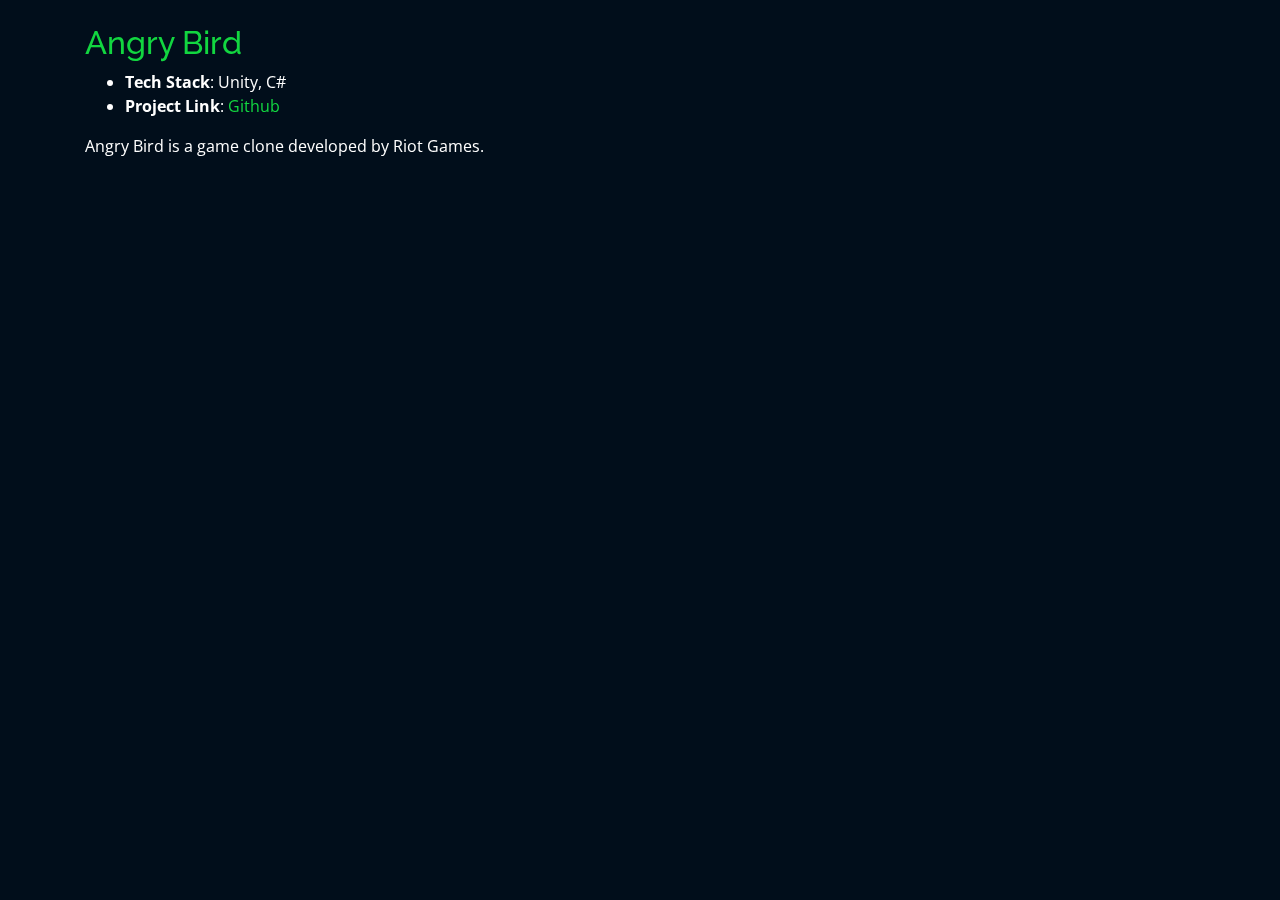
<file: projects/angrybird.html>
<html lang="en">
  <head>
    <meta charset="utf-8" />
    <meta content="width=device-width, initial-scale=1.0" name="viewport" />

    <title>Drag Me Down</title>
    <meta content="" name="descriptison" />
    <meta content="" name="keywords" />

    <!-- Google Fonts -->
    <link
      href="https://fonts.googleapis.com/css?family=Open+Sans:300,300i,400,400i,600,600i,700,700i|Raleway:300,300i,400,400i,500,500i,600,600i,700,700i|Poppins:300,300i,400,400i,500,500i,600,600i,700,700i"
      rel="stylesheet"
    />

    <!-- Vendor CSS Files -->
    <link
      href="../assets/vendor/bootstrap/css/bootstrap.min.css"
      rel="stylesheet"
    />
    <link href="../assets/vendor/icofont/icofont.min.css" rel="stylesheet" />
    <link href="../assets/vendor/remixicon/remixicon.css" rel="stylesheet" />
    <link
      href="../assets/vendor/owl.carousel/assets/owl.carousel.min.css"
      rel="stylesheet"
    />
    <link
      href="../assets/vendor/boxicons/css/boxicons.min.css"
      rel="stylesheet"
    />
    <link href="../assets/vendor/venobox/venobox.css" rel="stylesheet" />

    <!-- Template Main CSS File -->
    <link href="../assets/css/style.css" rel="stylesheet" />

    <!-- =======================================================
    * Template Name: Personal - v2.2.0
    * Template URL: https://bootstrapmade.com/personal-free-resume-bootstrap-template/
    * Author: BootstrapMade.com
    * License: https://bootstrapmade.com/license/
    ======================================================== -->
  </head>

  <body data-gr-c-s-loaded="true">
    <!-- ======= Portfolio Details ======= -->
    <main id="main">
      <div id="portfolio-details" class="portfolio-details">
        <div class="container">
          <div class="row">
            <div class="col-lg-12 portfolio-info">
              <br />
              <h2 style="color: #12d640">Angry Bird</h2>
              <ul>
                <li><strong>Tech Stack</strong>: Unity, C#</li>
                <li>
                  <strong>Project Link</strong>:
                  <a
                    href="https://github.com/NShreedesh/Angry-Bird"
                    target="_blank"
                    >Github</a
                  >
                </li>
              </ul>

              <p>Angry Bird is a game clone developed by Riot Games.</p>
            </div>
          </div>
        </div>
      </div>
      <!-- End Portfolio Details -->
    </main>
    <!-- End #main -->
  </body>
</html>
</file>
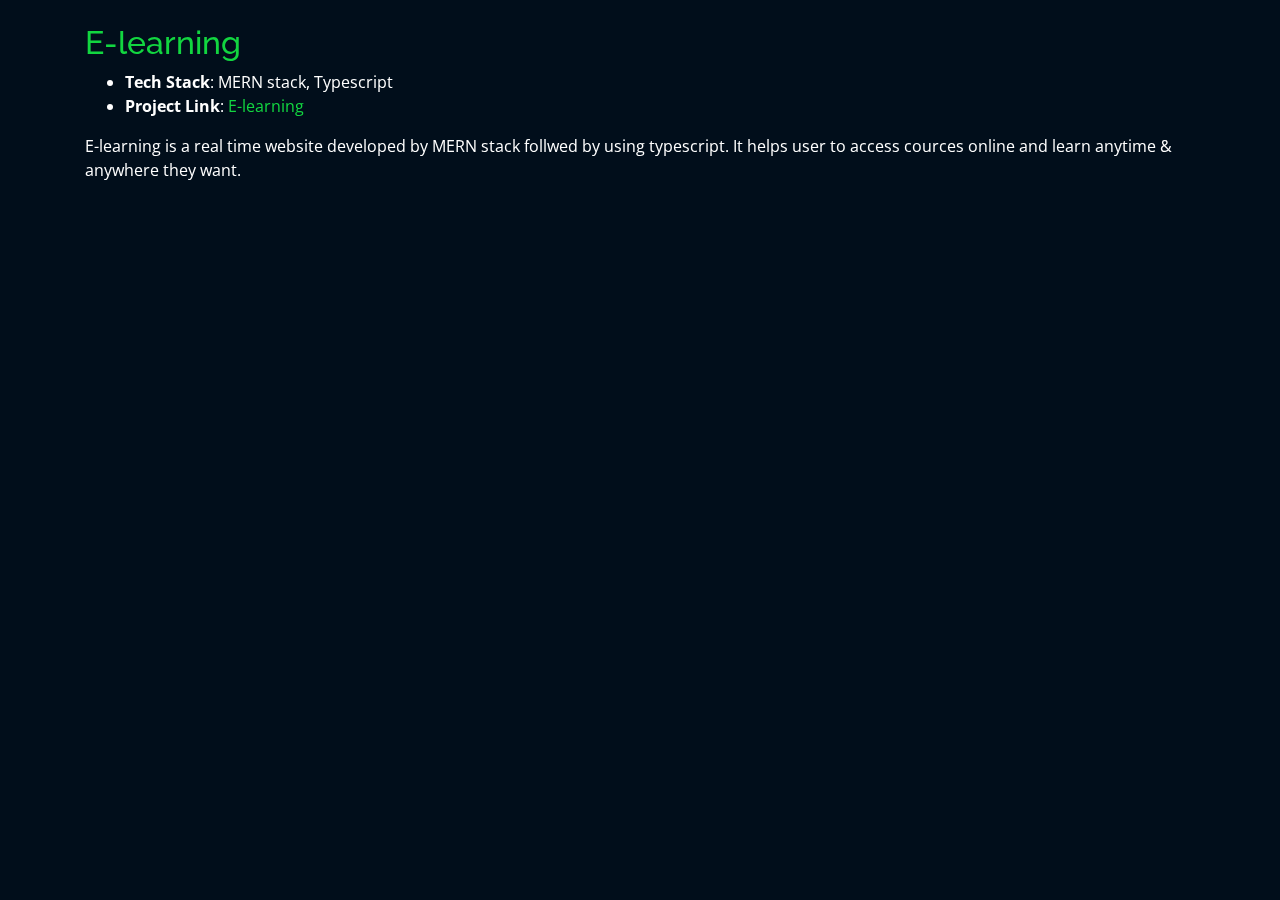
<file: projects/e-learning.html>
<html lang="en">
	<head>
		<meta charset="utf-8" />
		<meta content="width=device-width, initial-scale=1.0" name="viewport" />

		<title>E-Learning</title>
		<meta content="" name="descriptison" />
		<meta content="" name="keywords" />

		<!-- Google Fonts -->
		<link
			href="https://fonts.googleapis.com/css?family=Open+Sans:300,300i,400,400i,600,600i,700,700i|Raleway:300,300i,400,400i,500,500i,600,600i,700,700i|Poppins:300,300i,400,400i,500,500i,600,600i,700,700i"
			rel="stylesheet"
		/>

		<!-- Vendor CSS Files -->
		<link
			href="../assets/vendor/bootstrap/css/bootstrap.min.css"
			rel="stylesheet"
		/>
		<link href="../assets/vendor/icofont/icofont.min.css" rel="stylesheet" />
		<link href="../assets/vendor/remixicon/remixicon.css" rel="stylesheet" />
		<link
			href="../assets/vendor/owl.carousel/assets/owl.carousel.min.css"
			rel="stylesheet"
		/>
		<link
			href="../assets/vendor/boxicons/css/boxicons.min.css"
			rel="stylesheet"
		/>
		<link href="../assets/vendor/venobox/venobox.css" rel="stylesheet" />

		<!-- Template Main CSS File -->
		<link href="../assets/css/style.css" rel="stylesheet" />

		<!-- =======================================================
    * Template Name: Personal - v2.2.0
    * Template URL: https://bootstrapmade.com/personal-free-resume-bootstrap-template/
    * Author: BootstrapMade.com
    * License: https://bootstrapmade.com/license/
    ======================================================== -->
	</head>

	<body data-gr-c-s-loaded="true">
		<!-- ======= Portfolio Details ======= -->
		<main id="main">
			<div id="portfolio-details" class="portfolio-details">
				<div class="container">
					<div class="row">
						<div class="col-lg-12 portfolio-info">
							<br />
							<h2 style="color: #12d640">E-learning</h2>
							<ul>
								<li><strong>Tech Stack</strong>: MERN stack, Typescript</li>
								<li>
									<strong>Project Link</strong>:
									<a
										href="https://nischal-ad.github.io/e-learning/"
										target="_blank"
										>E-learning</a
									>
								</li>
							</ul>

							<p>
								E-learning is a real time website developed by MERN stack
								follwed by using typescript. It helps user to access cources
								online and learn anytime & anywhere they want.
							</p>
						</div>
					</div>
				</div>
			</div>
			<!-- End Portfolio Details -->
		</main>
		<!-- End #main -->
	</body>
</html>
</file>
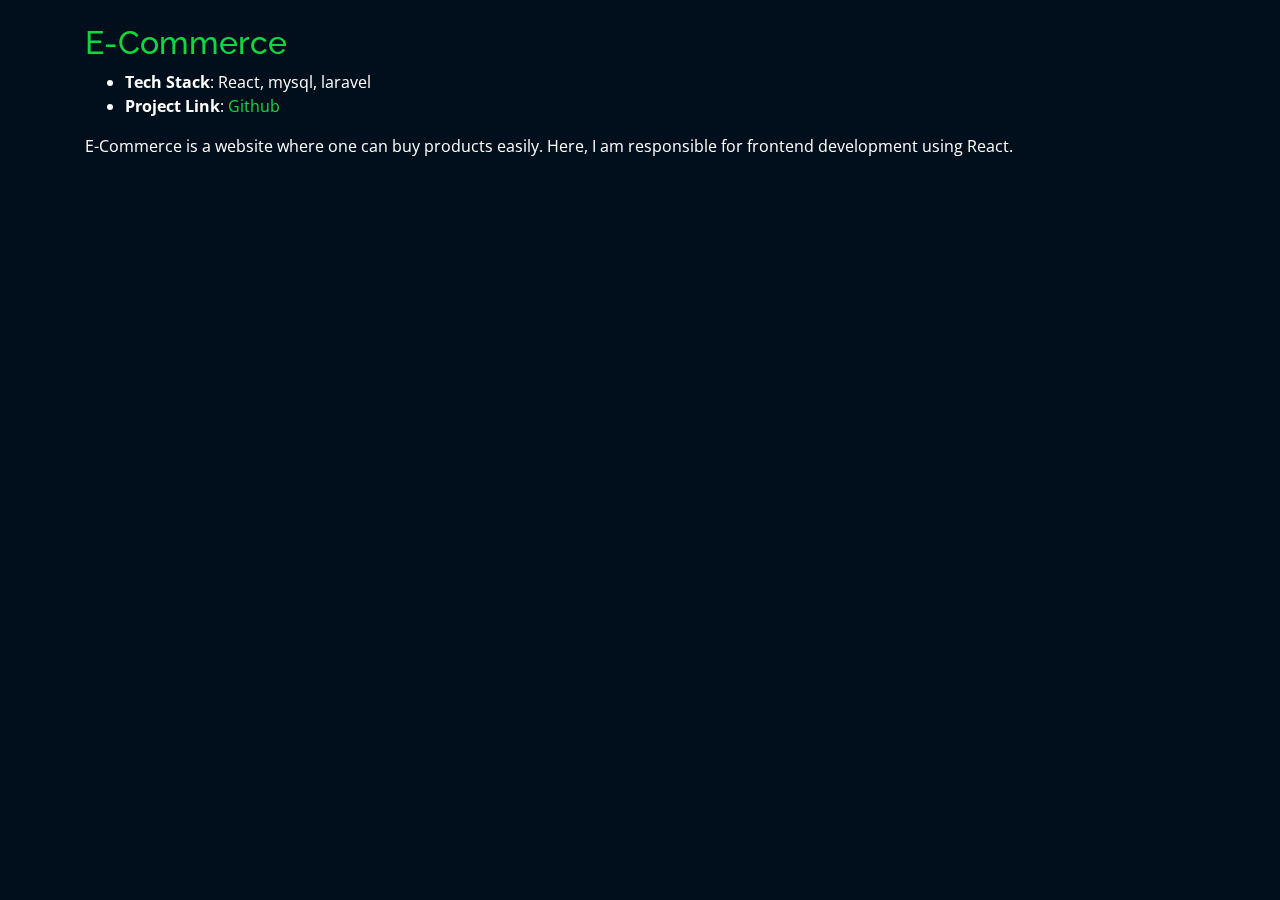
<file: projects/ecommerce.html>
<html lang="en">
	<head>
		<meta charset="utf-8" />
		<meta content="width=device-width, initial-scale=1.0" name="viewport" />

		<title>E-Commerce</title>
		<meta content="" name="descriptison" />
		<meta content="" name="keywords" />

		<!-- Google Fonts -->
		<link
			href="https://fonts.googleapis.com/css?family=Open+Sans:300,300i,400,400i,600,600i,700,700i|Raleway:300,300i,400,400i,500,500i,600,600i,700,700i|Poppins:300,300i,400,400i,500,500i,600,600i,700,700i"
			rel="stylesheet"
		/>

		<!-- Vendor CSS Files -->
		<link
			href="../assets/vendor/bootstrap/css/bootstrap.min.css"
			rel="stylesheet"
		/>
		<link href="../assets/vendor/icofont/icofont.min.css" rel="stylesheet" />
		<link href="../assets/vendor/remixicon/remixicon.css" rel="stylesheet" />
		<link
			href="../assets/vendor/owl.carousel/assets/owl.carousel.min.css"
			rel="stylesheet"
		/>
		<link
			href="../assets/vendor/boxicons/css/boxicons.min.css"
			rel="stylesheet"
		/>
		<link href="../assets/vendor/venobox/venobox.css" rel="stylesheet" />

		<!-- Template Main CSS File -->
		<link href="../assets/css/style.css" rel="stylesheet" />

		<!-- =======================================================
    * Template Name: Personal - v2.2.0
    * Template URL: https://bootstrapmade.com/personal-free-resume-bootstrap-template/
    * Author: BootstrapMade.com
    * License: https://bootstrapmade.com/license/
    ======================================================== -->
	</head>

	<body data-gr-c-s-loaded="true">
		<!-- ======= Portfolio Details ======= -->
		<main id="main">
			<div id="portfolio-details" class="portfolio-details">
				<div class="container">
					<div class="row">
						<div class="col-lg-12 portfolio-info">
							<br />
							<h2 style="color: #12d640">E-Commerce</h2>
							<ul>
								<li><strong>Tech Stack</strong>: React, mysql, laravel</li>
								<li>
									<strong>Project Link</strong>:
									<a
										href="https://github.com/Nischal-Ad/E-commerce"
										target="_blank"
										>Github</a
									>
								</li>
							</ul>

							<p>
								E-Commerce is a website where one can buy products easily. Here,
								I am responsible for frontend development using React.
							</p>
						</div>
					</div>
				</div>
			</div>
			<!-- End Portfolio Details -->
		</main>
		<!-- End #main -->
	</body>
</html>
</file>
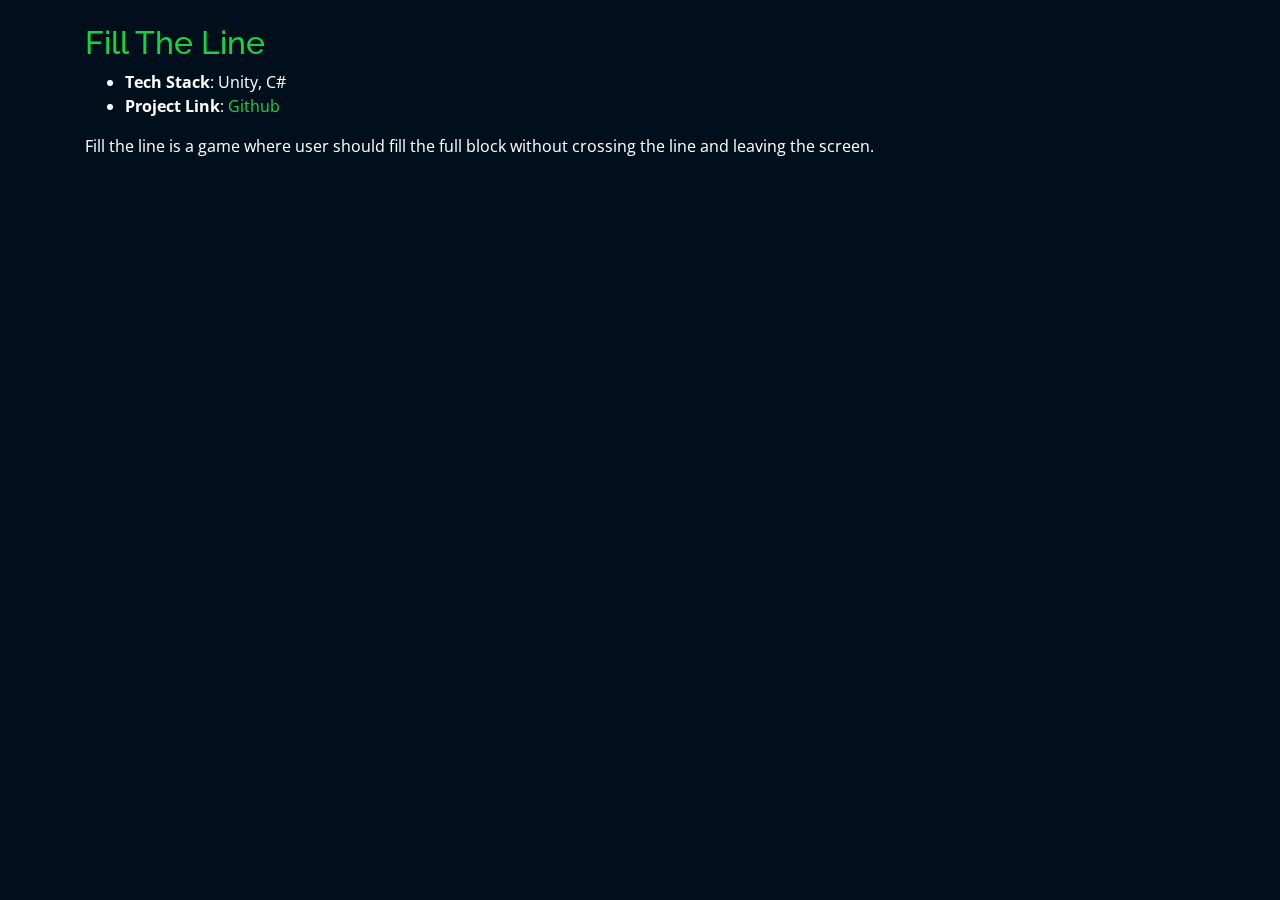
<file: projects/filltheline.html>
<html lang="en">
  <head>
    <meta charset="utf-8" />
    <meta content="width=device-width, initial-scale=1.0" name="viewport" />

    <title>Drag Me Down</title>
    <meta content="" name="descriptison" />
    <meta content="" name="keywords" />

    <!-- Google Fonts -->
    <link
      href="https://fonts.googleapis.com/css?family=Open+Sans:300,300i,400,400i,600,600i,700,700i|Raleway:300,300i,400,400i,500,500i,600,600i,700,700i|Poppins:300,300i,400,400i,500,500i,600,600i,700,700i"
      rel="stylesheet"
    />

    <!-- Vendor CSS Files -->
    <link
      href="../assets/vendor/bootstrap/css/bootstrap.min.css"
      rel="stylesheet"
    />
    <link href="../assets/vendor/icofont/icofont.min.css" rel="stylesheet" />
    <link href="../assets/vendor/remixicon/remixicon.css" rel="stylesheet" />
    <link
      href="../assets/vendor/owl.carousel/assets/owl.carousel.min.css"
      rel="stylesheet"
    />
    <link
      href="../assets/vendor/boxicons/css/boxicons.min.css"
      rel="stylesheet"
    />
    <link href="../assets/vendor/venobox/venobox.css" rel="stylesheet" />

    <!-- Template Main CSS File -->
    <link href="../assets/css/style.css" rel="stylesheet" />

    <!-- =======================================================
    * Template Name: Personal - v2.2.0
    * Template URL: https://bootstrapmade.com/personal-free-resume-bootstrap-template/
    * Author: BootstrapMade.com
    * License: https://bootstrapmade.com/license/
    ======================================================== -->
  </head>

  <body data-gr-c-s-loaded="true">
    <!-- ======= Portfolio Details ======= -->
    <main id="main">
      <div id="portfolio-details" class="portfolio-details">
        <div class="container">
          <div class="row">
            <div class="col-lg-12 portfolio-info">
              <br />
              <h2 style="color: #12d640">Fill The Line</h2>
              <ul>
                <li><strong>Tech Stack</strong>: Unity, C#</li>
                <li>
                  <strong>Project Link</strong>:
                  <a
                    href="https://github.com/NShreedesh/Fill-The-Line"
                    target="_blank"
                    >Github</a
                  >
                </li>
              </ul>

              <p>
                Fill the line is a game where user should fill the full block
                without crossing the line and leaving the screen.
              </p>
            </div>
          </div>
        </div>
      </div>
      <!-- End Portfolio Details -->
    </main>
    <!-- End #main -->
  </body>
</html>
</file>
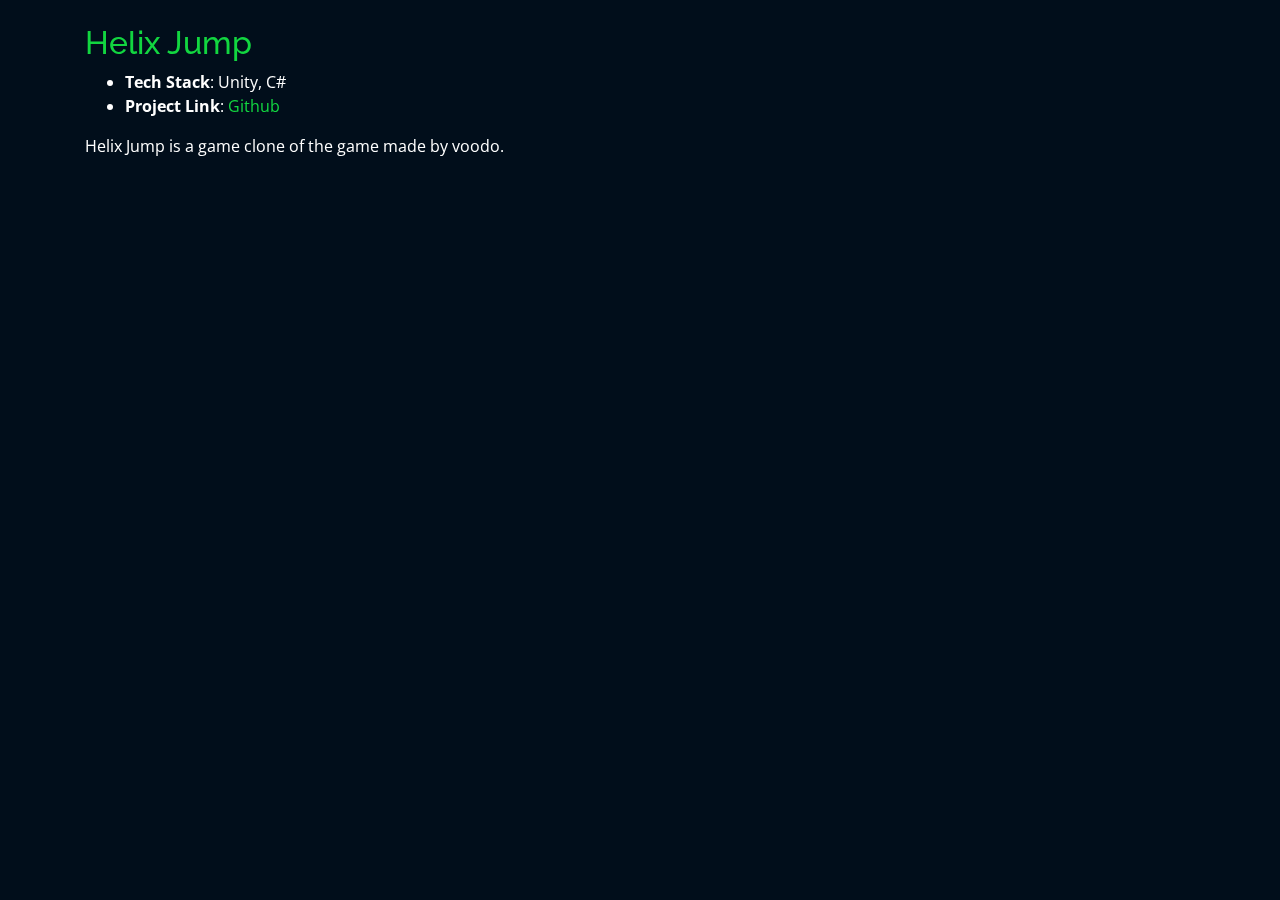
<file: projects/helixjump.html>
<html lang="en">
  <head>
    <meta charset="utf-8" />
    <meta content="width=device-width, initial-scale=1.0" name="viewport" />

    <title>Drag Me Down</title>
    <meta content="" name="descriptison" />
    <meta content="" name="keywords" />

    <!-- Google Fonts -->
    <link
      href="https://fonts.googleapis.com/css?family=Open+Sans:300,300i,400,400i,600,600i,700,700i|Raleway:300,300i,400,400i,500,500i,600,600i,700,700i|Poppins:300,300i,400,400i,500,500i,600,600i,700,700i"
      rel="stylesheet"
    />

    <!-- Vendor CSS Files -->
    <link
      href="../assets/vendor/bootstrap/css/bootstrap.min.css"
      rel="stylesheet"
    />
    <link href="../assets/vendor/icofont/icofont.min.css" rel="stylesheet" />
    <link href="../assets/vendor/remixicon/remixicon.css" rel="stylesheet" />
    <link
      href="../assets/vendor/owl.carousel/assets/owl.carousel.min.css"
      rel="stylesheet"
    />
    <link
      href="../assets/vendor/boxicons/css/boxicons.min.css"
      rel="stylesheet"
    />
    <link href="../assets/vendor/venobox/venobox.css" rel="stylesheet" />

    <!-- Template Main CSS File -->
    <link href="../assets/css/style.css" rel="stylesheet" />

    <!-- =======================================================
    * Template Name: Personal - v2.2.0
    * Template URL: https://bootstrapmade.com/personal-free-resume-bootstrap-template/
    * Author: BootstrapMade.com
    * License: https://bootstrapmade.com/license/
    ======================================================== -->
  </head>

  <body data-gr-c-s-loaded="true">
    <!-- ======= Portfolio Details ======= -->
    <main id="main">
      <div id="portfolio-details" class="portfolio-details">
        <div class="container">
          <div class="row">
            <div class="col-lg-12 portfolio-info">
              <br />
              <h2 style="color: #12d640">Helix Jump</h2>
              <ul>
                <li><strong>Tech Stack</strong>: Unity, C#</li>
                <li>
                  <strong>Project Link</strong>:
                  <a
                    href="https://github.com/NShreedesh/Helix-Jump"
                    target="_blank"
                    >Github</a
                  >
                </li>
              </ul>

              <p>Helix Jump is a game clone of the game made by voodo.</p>
            </div>
          </div>
        </div>
      </div>
      <!-- End Portfolio Details -->
    </main>
    <!-- End #main -->
  </body>
</html>
</file>
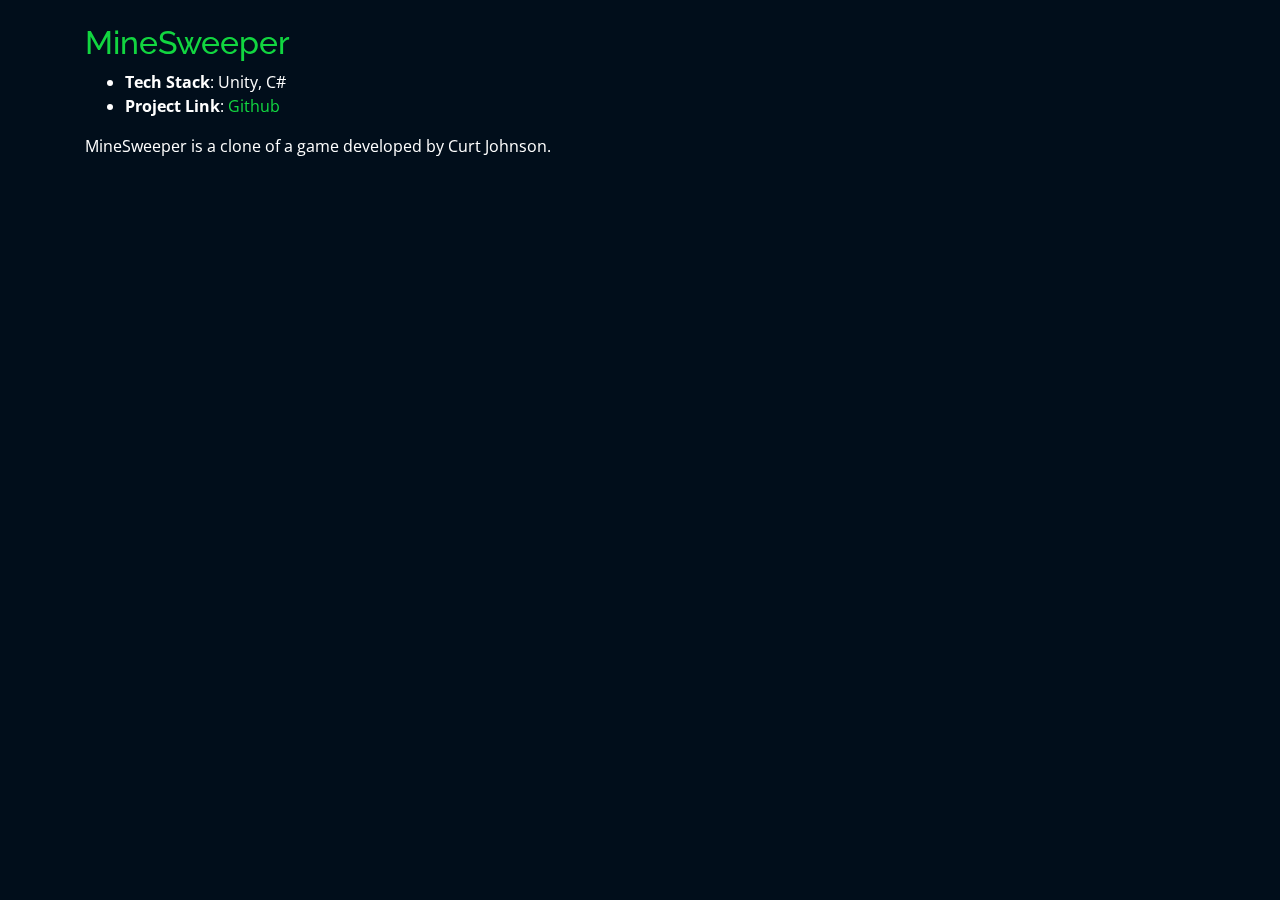
<file: projects/minesweeper.html>
<html lang="en">
  <head>
    <meta charset="utf-8" />
    <meta content="width=device-width, initial-scale=1.0" name="viewport" />

    <title>Drag Me Down</title>
    <meta content="" name="descriptison" />
    <meta content="" name="keywords" />

    <!-- Google Fonts -->
    <link
      href="https://fonts.googleapis.com/css?family=Open+Sans:300,300i,400,400i,600,600i,700,700i|Raleway:300,300i,400,400i,500,500i,600,600i,700,700i|Poppins:300,300i,400,400i,500,500i,600,600i,700,700i"
      rel="stylesheet"
    />

    <!-- Vendor CSS Files -->
    <link
      href="../assets/vendor/bootstrap/css/bootstrap.min.css"
      rel="stylesheet"
    />
    <link href="../assets/vendor/icofont/icofont.min.css" rel="stylesheet" />
    <link href="../assets/vendor/remixicon/remixicon.css" rel="stylesheet" />
    <link
      href="../assets/vendor/owl.carousel/assets/owl.carousel.min.css"
      rel="stylesheet"
    />
    <link
      href="../assets/vendor/boxicons/css/boxicons.min.css"
      rel="stylesheet"
    />
    <link href="../assets/vendor/venobox/venobox.css" rel="stylesheet" />

    <!-- Template Main CSS File -->
    <link href="../assets/css/style.css" rel="stylesheet" />

    <!-- =======================================================
    * Template Name: Personal - v2.2.0
    * Template URL: https://bootstrapmade.com/personal-free-resume-bootstrap-template/
    * Author: BootstrapMade.com
    * License: https://bootstrapmade.com/license/
    ======================================================== -->
  </head>

  <body data-gr-c-s-loaded="true">
    <!-- ======= Portfolio Details ======= -->
    <main id="main">
      <div id="portfolio-details" class="portfolio-details">
        <div class="container">
          <div class="row">
            <div class="col-lg-12 portfolio-info">
              <br />
              <h2 style="color: #12d640">MineSweeper</h2>
              <ul>
                <li><strong>Tech Stack</strong>: Unity, C#</li>
                <li>
                  <strong>Project Link</strong>:
                  <a
                    href="https://github.com/NShreedesh/Minesweeper"
                    target="_blank"
                    >Github</a
                  >
                </li>
              </ul>

              <p>MineSweeper is a clone of a game developed by Curt Johnson.</p>
            </div>
          </div>
        </div>
      </div>
      <!-- End Portfolio Details -->
    </main>
    <!-- End #main -->
  </body>
</html>
</file>
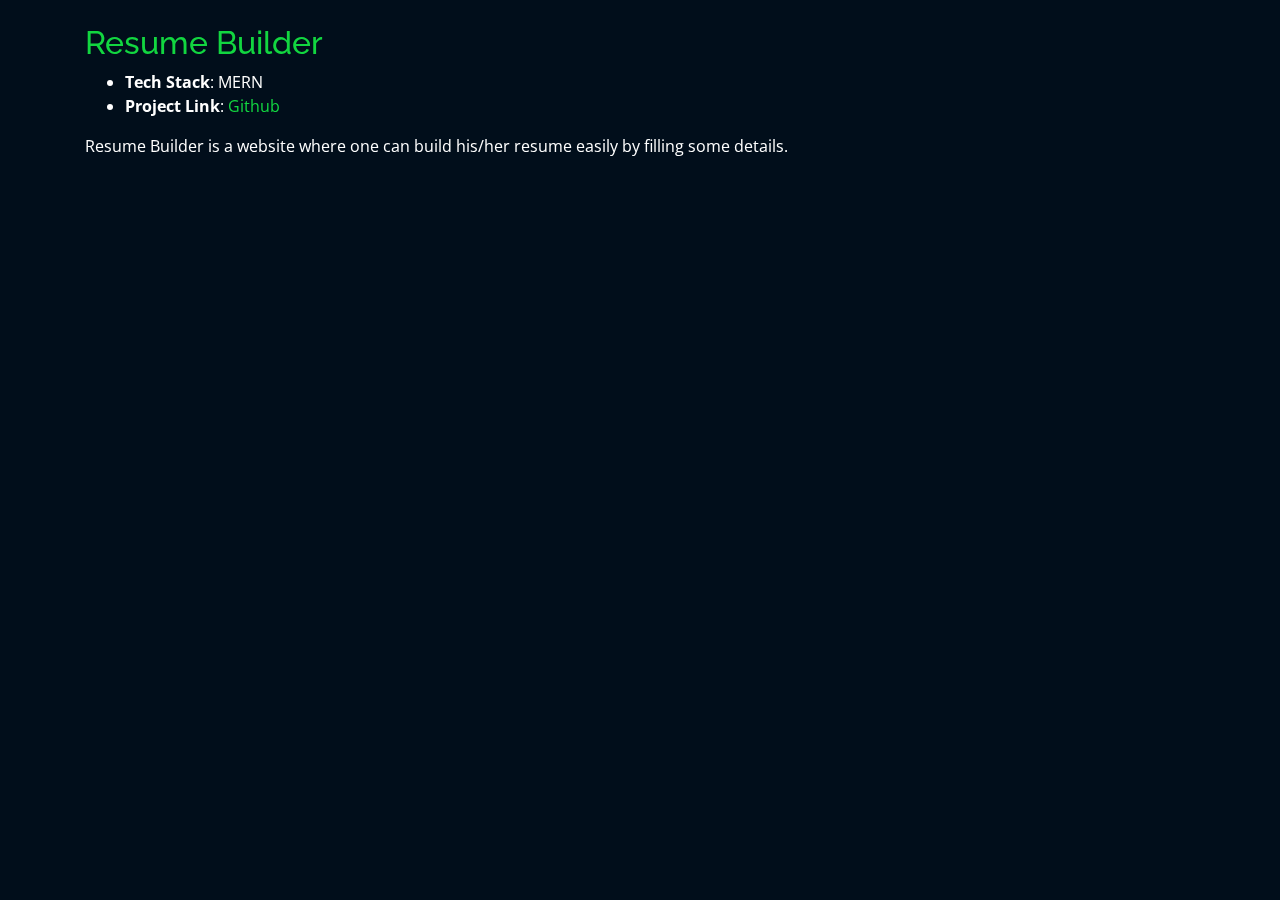
<file: projects/resumebuilder.html>
<html lang="en">
	<head>
		<meta charset="utf-8" />
		<meta content="width=device-width, initial-scale=1.0" name="viewport" />

		<title>Resume Builder</title>
		<meta content="" name="descriptison" />
		<meta content="" name="keywords" />

		<!-- Google Fonts -->
		<link
			href="https://fonts.googleapis.com/css?family=Open+Sans:300,300i,400,400i,600,600i,700,700i|Raleway:300,300i,400,400i,500,500i,600,600i,700,700i|Poppins:300,300i,400,400i,500,500i,600,600i,700,700i"
			rel="stylesheet"
		/>

		<!-- Vendor CSS Files -->
		<link
			href="../assets/vendor/bootstrap/css/bootstrap.min.css"
			rel="stylesheet"
		/>
		<link href="../assets/vendor/icofont/icofont.min.css" rel="stylesheet" />
		<link href="../assets/vendor/remixicon/remixicon.css" rel="stylesheet" />
		<link
			href="../assets/vendor/owl.carousel/assets/owl.carousel.min.css"
			rel="stylesheet"
		/>
		<link
			href="../assets/vendor/boxicons/css/boxicons.min.css"
			rel="stylesheet"
		/>
		<link href="../assets/vendor/venobox/venobox.css" rel="stylesheet" />

		<!-- Template Main CSS File -->
		<link href="../assets/css/style.css" rel="stylesheet" />

		<!-- =======================================================
    * Template Name: Personal - v2.2.0
    * Template URL: https://bootstrapmade.com/personal-free-resume-bootstrap-template/
    * Author: BootstrapMade.com
    * License: https://bootstrapmade.com/license/
    ======================================================== -->
	</head>

	<body data-gr-c-s-loaded="true">
		<!-- ======= Portfolio Details ======= -->
		<main id="main">
			<div id="portfolio-details" class="portfolio-details">
				<div class="container">
					<div class="row">
						<div class="col-lg-12 portfolio-info">
							<br />
							<h2 style="color: #12d640">Resume Builder</h2>
							<ul>
								<li><strong>Tech Stack</strong>: MERN</li>
								<li>
									<strong>Project Link</strong>:
									<a
										href="https://github.com/Nischal-Ad/ResumeBuilder"
										target="_blank"
										>Github</a
									>
								</li>
							</ul>

							<p>
								Resume Builder is a website where one can build his/her resume
								easily by filling some details.
							</p>
						</div>
					</div>
				</div>
			</div>
			<!-- End Portfolio Details -->
		</main>
		<!-- End #main -->
	</body>
</html>
</file>
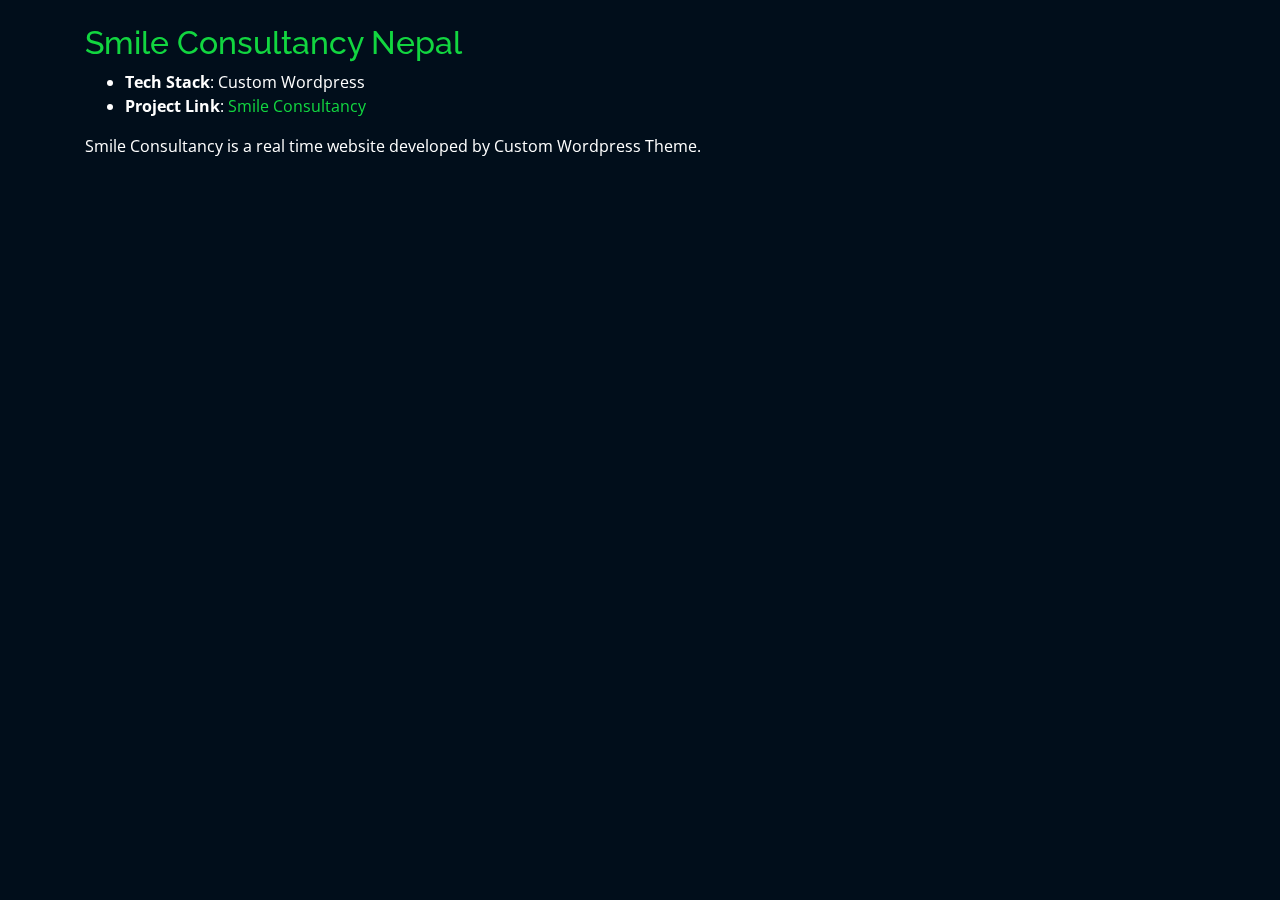
<file: projects/smile.html>
<html lang="en">
	<head>
		<meta charset="utf-8" />
		<meta content="width=device-width, initial-scale=1.0" name="viewport" />

		<title>Smile Consultancy</title>
		<meta content="" name="descriptison" />
		<meta content="" name="keywords" />

		<!-- Google Fonts -->
		<link
			href="https://fonts.googleapis.com/css?family=Open+Sans:300,300i,400,400i,600,600i,700,700i|Raleway:300,300i,400,400i,500,500i,600,600i,700,700i|Poppins:300,300i,400,400i,500,500i,600,600i,700,700i"
			rel="stylesheet"
		/>

		<!-- Vendor CSS Files -->
		<link
			href="../assets/vendor/bootstrap/css/bootstrap.min.css"
			rel="stylesheet"
		/>
		<link href="../assets/vendor/icofont/icofont.min.css" rel="stylesheet" />
		<link href="../assets/vendor/remixicon/remixicon.css" rel="stylesheet" />
		<link
			href="../assets/vendor/owl.carousel/assets/owl.carousel.min.css"
			rel="stylesheet"
		/>
		<link
			href="../assets/vendor/boxicons/css/boxicons.min.css"
			rel="stylesheet"
		/>
		<link href="../assets/vendor/venobox/venobox.css" rel="stylesheet" />

		<!-- Template Main CSS File -->
		<link href="../assets/css/style.css" rel="stylesheet" />

		<!-- =======================================================
    * Template Name: Personal - v2.2.0
    * Template URL: https://bootstrapmade.com/personal-free-resume-bootstrap-template/
    * Author: BootstrapMade.com
    * License: https://bootstrapmade.com/license/
    ======================================================== -->
	</head>

	<body data-gr-c-s-loaded="true">
		<!-- ======= Portfolio Details ======= -->
		<main id="main">
			<div id="portfolio-details" class="portfolio-details">
				<div class="container">
					<div class="row">
						<div class="col-lg-12 portfolio-info">
							<br />
							<h2 style="color: #12d640">Smile Consultancy Nepal</h2>
							<ul>
								<li><strong>Tech Stack</strong>: Custom Wordpress</li>
								<li>
									<strong>Project Link</strong>:
									<a href="https://smileconsultancynepal.com" target="_blank"
										>Smile Consultancy</a
									>
								</li>
							</ul>

							<p>
								Smile Consultancy is a real time website developed by Custom
								Wordpress Theme.
							</p>
						</div>
					</div>
				</div>
			</div>
			<!-- End Portfolio Details -->
		</main>
		<!-- End #main -->
	</body>
</html>
</file>
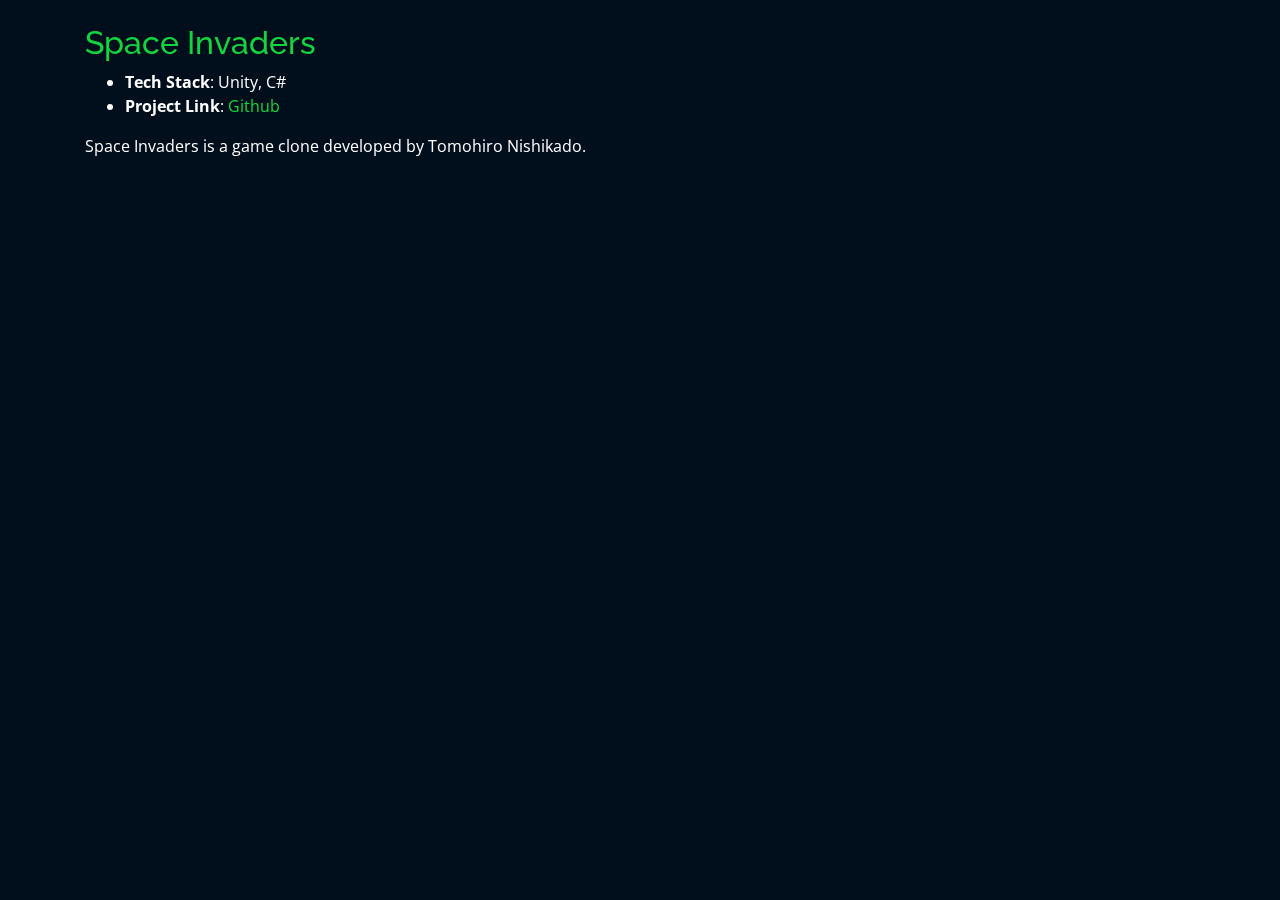
<file: projects/spaceinvaders.html>
<html lang="en">
  <head>
    <meta charset="utf-8" />
    <meta content="width=device-width, initial-scale=1.0" name="viewport" />

    <title>Drag Me Down</title>
    <meta content="" name="descriptison" />
    <meta content="" name="keywords" />

    <!-- Google Fonts -->
    <link
      href="https://fonts.googleapis.com/css?family=Open+Sans:300,300i,400,400i,600,600i,700,700i|Raleway:300,300i,400,400i,500,500i,600,600i,700,700i|Poppins:300,300i,400,400i,500,500i,600,600i,700,700i"
      rel="stylesheet"
    />

    <!-- Vendor CSS Files -->
    <link
      href="../assets/vendor/bootstrap/css/bootstrap.min.css"
      rel="stylesheet"
    />
    <link href="../assets/vendor/icofont/icofont.min.css" rel="stylesheet" />
    <link href="../assets/vendor/remixicon/remixicon.css" rel="stylesheet" />
    <link
      href="../assets/vendor/owl.carousel/assets/owl.carousel.min.css"
      rel="stylesheet"
    />
    <link
      href="../assets/vendor/boxicons/css/boxicons.min.css"
      rel="stylesheet"
    />
    <link href="../assets/vendor/venobox/venobox.css" rel="stylesheet" />

    <!-- Template Main CSS File -->
    <link href="../assets/css/style.css" rel="stylesheet" />

    <!-- =======================================================
    * Template Name: Personal - v2.2.0
    * Template URL: https://bootstrapmade.com/personal-free-resume-bootstrap-template/
    * Author: BootstrapMade.com
    * License: https://bootstrapmade.com/license/
    ======================================================== -->
  </head>

  <body data-gr-c-s-loaded="true">
    <!-- ======= Portfolio Details ======= -->
    <main id="main">
      <div id="portfolio-details" class="portfolio-details">
        <div class="container">
          <div class="row">
            <div class="col-lg-12 portfolio-info">
              <br />
              <h2 style="color: #12d640">Space Invaders</h2>
              <ul>
                <li><strong>Tech Stack</strong>: Unity, C#</li>
                <li>
                  <strong>Project Link</strong>:
                  <a
                    href="https://github.com/NShreedesh/Space-Invaders"
                    target="_blank"
                    >Github</a
                  >
                </li>
              </ul>

              <p>
                Space Invaders is a game clone developed by Tomohiro Nishikado.
              </p>
            </div>
          </div>
        </div>
      </div>
      <!-- End Portfolio Details -->
    </main>
    <!-- End #main -->
  </body>
</html>
</file>
<file: assets/vendor/venobox/venobox.css>
/* ------ venobox.css --------*/
.vbox-overlay *, .vbox-overlay *:before, .vbox-overlay *:after{
    -webkit-backface-visibility: hidden;
    -webkit-box-sizing:border-box;
    -moz-box-sizing:border-box;
    box-sizing:border-box;
}
.vbox-overlay * { 
    -webkit-backface-visibility: visible;
    backface-visibility: visible;
}
.vbox-overlay{
    display: -webkit-flex;
    display: flex;
    -webkit-flex-direction: column;
    flex-direction: column;
    -webkit-justify-content: center;
    justify-content: center;
    -webkit-align-items: center;
    align-items: center;
    position: fixed;
    left: 0;
    top: 0;
    bottom: 0;
    right: 0;
    z-index: 999999;
}

/* ----- navigation ----- */
.vbox-title{
    width: 100%;
    height: 40px;
    float: left;
    text-align: center;
    line-height: 28px;
    font-size: 12px;
    padding: 6px 50px;
    overflow: hidden;
    position: fixed;
    display: none;
    left: 0;
    z-index: 89;
}
.vbox-close{
    cursor: pointer;
    position: fixed;
    top: -1px;
    right: 0;
    width: 50px;
    height: 40px;
    padding: 6px;
    display: block;
    background-position:10px center;
    overflow: hidden;
    font-size: 24px;
    line-height: 1;
    text-align: center;
    z-index: 99;
}
.vbox-left{
    cursor: pointer;
    position: fixed;
    left: 0;
    height: 40px;
    overflow: hidden;
    line-height: 28px;
    font-size: 12px;
    z-index: 99;
    display: flex;
    align-items:center;
}
.vbox-num{
    display: inline-block;
    margin: 6px 0 6px 15px;
}
/* ----- Social share ----- */
.vbox-share{
    line-height: 28px;
    font-size: 12px;
    overflow: hidden;
    position: fixed;
    left: 0;
    z-index: 98;
    display: flex;
    align-items:center;
    justify-content: center;
    width: 100%;
    text-align: center;
}
.vbox-share svg{
    max-height: 28px;
    width: 28px;
    z-index: 10;
    margin-left: 12px;
    margin-top: 6px;
    margin-bottom: 6px;
    vertical-align: middle;
}


/* ----- navigation ARROWS ----- */
.vbox-next, .vbox-prev{
    position: fixed;
    top: 50%;
    margin-top: -15px;
    overflow: hidden;
    cursor: pointer;
    display: block;
    width: 45px;
    height: 45px;
    z-index: 99;
}
.vbox-next span, .vbox-prev span{
    position: relative;
    width: 20px;
    height: 20px;
    border: 2px solid transparent;
    border-top-color: #B6B6B6;
    border-right-color: #B6B6B6;
    text-indent: -100px;
    position: absolute;
    top: 8px;
    display: block;
}
.vbox-prev{
    left: 15px;
}
.vbox-next{
    right: 15px;
}
.vbox-prev span{
    left: 10px;
    -ms-transform: rotate(-135deg);
    -webkit-transform: rotate(-135deg);
    transform: rotate(-135deg);
}
.vbox-next span{
    -ms-transform: rotate(45deg);
    -webkit-transform: rotate(45deg);
    transform: rotate(45deg);
    right: 10px;
}
/* ------- inline window ------ */
.vbox-inline{
    width: 420px;
    height: 315px;
    height: 70vh;
    padding: 10px;
    background: #fff;
    margin: 0 auto;
    overflow: auto;
    text-align: left;
}
/* ------- Video & iFrames window ------ */
.venoframe{
    max-width: 100%;
    width: 100%;
    border: none;
    width: 100%;
    height: 260px;
    height: 70vh;
}
.venoframe.vbvid{
    height: 260px;
}
@media (min-width: 768px) {
    .venoframe, .vbox-inline{
        width: 90%;
        height: 360px;
        height: 70vh;
    }
    .venoframe.vbvid{
        width: 640px;
        height: 360px;
    }
}
@media (min-width: 992px) {
    .venoframe, .vbox-inline{
        max-width: 1200px;
        width: 80%;
        height: 540px;
        height: 70vh;
    }
    .venoframe.vbvid{
        width: 960px;
        height: 540px;
    }
}
/* 
Please do NOT edit this part! 
or at least read this note: http://i.imgur.com/7C0ws9e.gif
*/
.vbox-open{
    overflow: hidden;
}
.vbox-container{
    position: absolute;
    left: 0;
    right: 0;
    top: 0;
    bottom: 0;
    overflow-x: hidden;
    overflow-y: scroll;
    overflow-scrolling: touch;
    -webkit-overflow-scrolling: touch;
    z-index: 20;
    max-height: 100%;

}

.vbox-content{
    text-align: center;
    float: left;
    width: 100%;
    position: relative;
    overflow: hidden;
    padding: 20px 4%;
}
.vbox-container img{
    max-width: 100%;
    height: auto;
}
.vbox-figlio{
    box-shadow: 0 0 12px rgba(0,0,0,0.19), 0 6px 6px rgba(0,0,0,0.23);
    max-width: 100%;
    text-align: initial;
}
img.vbox-figlio{
    -webkit-user-select: none;
-khtml-user-select: none;
-moz-user-select: none;
-o-user-select: none;
user-select: none;
}
.vbox-content.swipe-left{
    margin-left: -200px !important;
}
.vbox-content.swipe-right{
    margin-left: 200px !important;
}
.vbox-animated{
    webkit-transition: margin 300ms ease-out;
    transition: margin 300ms ease-out;
}

/* ---------- preloader ----------
 * SPINKIT 
 * http://tobiasahlin.com/spinkit/
-------------------------------- */
.sk-double-bounce,.sk-rotating-plane{width:40px;height:40px;margin:40px auto}.sk-rotating-plane{background-color:#333;-webkit-animation:sk-rotatePlane 1.2s infinite ease-in-out;animation:sk-rotatePlane 1.2s infinite ease-in-out}@-webkit-keyframes sk-rotatePlane{0%{-webkit-transform:perspective(120px) rotateX(0) rotateY(0);transform:perspective(120px) rotateX(0) rotateY(0)}50%{-webkit-transform:perspective(120px) rotateX(-180.1deg) rotateY(0);transform:perspective(120px) rotateX(-180.1deg) rotateY(0)}100%{-webkit-transform:perspective(120px) rotateX(-180deg) rotateY(-179.9deg);transform:perspective(120px) rotateX(-180deg) rotateY(-179.9deg)}}@keyframes sk-rotatePlane{0%{-webkit-transform:perspective(120px) rotateX(0) rotateY(0);transform:perspective(120px) rotateX(0) rotateY(0)}50%{-webkit-transform:perspective(120px) rotateX(-180.1deg) rotateY(0);transform:perspective(120px) rotateX(-180.1deg) rotateY(0)}100%{-webkit-transform:perspective(120px) rotateX(-180deg) rotateY(-179.9deg);transform:perspective(120px) rotateX(-180deg) rotateY(-179.9deg)}}.sk-double-bounce{position:relative}.sk-double-bounce .sk-child{width:100%;height:100%;border-radius:50%;background-color:#333;opacity:.6;position:absolute;top:0;left:0;-webkit-animation:sk-doubleBounce 2s infinite ease-in-out;animation:sk-doubleBounce 2s infinite ease-in-out}.sk-chasing-dots .sk-child,.sk-spinner-pulse,.sk-three-bounce .sk-child{background-color:#333;border-radius:100%}.sk-double-bounce .sk-double-bounce2{-webkit-animation-delay:-1s;animation-delay:-1s}@-webkit-keyframes sk-doubleBounce{0%,100%{-webkit-transform:scale(0);transform:scale(0)}50%{-webkit-transform:scale(1);transform:scale(1)}}@keyframes sk-doubleBounce{0%,100%{-webkit-transform:scale(0);transform:scale(0)}50%{-webkit-transform:scale(1);transform:scale(1)}}.sk-wave{margin:40px auto;width:50px;height:40px;text-align:center;font-size:10px}.sk-wave .sk-rect{background-color:#333;height:100%;width:6px;display:inline-block;-webkit-animation:sk-waveStretchDelay 1.2s infinite ease-in-out;animation:sk-waveStretchDelay 1.2s infinite ease-in-out}.sk-wave .sk-rect1{-webkit-animation-delay:-1.2s;animation-delay:-1.2s}.sk-wave .sk-rect2{-webkit-animation-delay:-1.1s;animation-delay:-1.1s}.sk-wave .sk-rect3{-webkit-animation-delay:-1s;animation-delay:-1s}.sk-wave .sk-rect4{-webkit-animation-delay:-.9s;animation-delay:-.9s}.sk-wave .sk-rect5{-webkit-animation-delay:-.8s;animation-delay:-.8s}@-webkit-keyframes sk-waveStretchDelay{0%,100%,40%{-webkit-transform:scaleY(.4);transform:scaleY(.4)}20%{-webkit-transform:scaleY(1);transform:scaleY(1)}}@keyframes sk-waveStretchDelay{0%,100%,40%{-webkit-transform:scaleY(.4);transform:scaleY(.4)}20%{-webkit-transform:scaleY(1);transform:scaleY(1)}}.sk-wandering-cubes{margin:40px auto;width:40px;height:40px;position:relative}.sk-wandering-cubes .sk-cube{background-color:#333;width:10px;height:10px;position:absolute;top:0;left:0;-webkit-animation:sk-wanderingCube 1.8s ease-in-out -1.8s infinite both;animation:sk-wanderingCube 1.8s ease-in-out -1.8s infinite both}.sk-chasing-dots,.sk-spinner-pulse{width:40px;height:40px;margin:40px auto}.sk-wandering-cubes .sk-cube2{-webkit-animation-delay:-.9s;animation-delay:-.9s}@-webkit-keyframes sk-wanderingCube{0%{-webkit-transform:rotate(0);transform:rotate(0)}25%{-webkit-transform:translateX(30px) rotate(-90deg) scale(.5);transform:translateX(30px) rotate(-90deg) scale(.5)}50%{-webkit-transform:translateX(30px) translateY(30px) rotate(-179deg);transform:translateX(30px) translateY(30px) rotate(-179deg)}50.1%{-webkit-transform:translateX(30px) translateY(30px) rotate(-180deg);transform:translateX(30px) translateY(30px) rotate(-180deg)}75%{-webkit-transform:translateX(0) translateY(30px) rotate(-270deg) scale(.5);transform:translateX(0) translateY(30px) rotate(-270deg) scale(.5)}100%{-webkit-transform:rotate(-360deg);transform:rotate(-360deg)}}@keyframes sk-wanderingCube{0%{-webkit-transform:rotate(0);transform:rotate(0)}25%{-webkit-transform:translateX(30px) rotate(-90deg) scale(.5);transform:translateX(30px) rotate(-90deg) scale(.5)}50%{-webkit-transform:translateX(30px) translateY(30px) rotate(-179deg);transform:translateX(30px) translateY(30px) rotate(-179deg)}50.1%{-webkit-transform:translateX(30px) translateY(30px) rotate(-180deg);transform:translateX(30px) translateY(30px) rotate(-180deg)}75%{-webkit-transform:translateX(0) translateY(30px) rotate(-270deg) scale(.5);transform:translateX(0) translateY(30px) rotate(-270deg) scale(.5)}100%{-webkit-transform:rotate(-360deg);transform:rotate(-360deg)}}.sk-spinner-pulse{-webkit-animation:sk-pulseScaleOut 1s infinite ease-in-out;animation:sk-pulseScaleOut 1s infinite ease-in-out}@-webkit-keyframes sk-pulseScaleOut{0%{-webkit-transform:scale(0);transform:scale(0)}100%{-webkit-transform:scale(1);transform:scale(1);opacity:0}}@keyframes sk-pulseScaleOut{0%{-webkit-transform:scale(0);transform:scale(0)}100%{-webkit-transform:scale(1);transform:scale(1);opacity:0}}.sk-chasing-dots{position:relative;text-align:center;-webkit-animation:sk-chasingDotsRotate 2s infinite linear;animation:sk-chasingDotsRotate 2s infinite linear}.sk-chasing-dots .sk-child{width:60%;height:60%;display:inline-block;position:absolute;top:0;-webkit-animation:sk-chasingDotsBounce 2s infinite ease-in-out;animation:sk-chasingDotsBounce 2s infinite ease-in-out}.sk-chasing-dots .sk-dot2{top:auto;bottom:0;-webkit-animation-delay:-1s;animation-delay:-1s}@-webkit-keyframes sk-chasingDotsRotate{100%{-webkit-transform:rotate(360deg);transform:rotate(360deg)}}@keyframes sk-chasingDotsRotate{100%{-webkit-transform:rotate(360deg);transform:rotate(360deg)}}@-webkit-keyframes sk-chasingDotsBounce{0%,100%{-webkit-transform:scale(0);transform:scale(0)}50%{-webkit-transform:scale(1);transform:scale(1)}}@keyframes sk-chasingDotsBounce{0%,100%{-webkit-transform:scale(0);transform:scale(0)}50%{-webkit-transform:scale(1);transform:scale(1)}}.sk-three-bounce{margin:40px auto;width:80px;text-align:center}.sk-three-bounce .sk-child{width:20px;height:20px;display:inline-block;-webkit-animation:sk-three-bounce 1.4s ease-in-out 0s infinite both;animation:sk-three-bounce 1.4s ease-in-out 0s infinite both}.sk-circle .sk-child:before,.sk-fading-circle .sk-circle:before{display:block;border-radius:100%;content:'';background-color:#333}.sk-three-bounce .sk-bounce1{-webkit-animation-delay:-.32s;animation-delay:-.32s}.sk-three-bounce .sk-bounce2{-webkit-animation-delay:-.16s;animation-delay:-.16s}@-webkit-keyframes sk-three-bounce{0%,100%,80%{-webkit-transform:scale(0);transform:scale(0)}40%{-webkit-transform:scale(1);transform:scale(1)}}@keyframes sk-three-bounce{0%,100%,80%{-webkit-transform:scale(0);transform:scale(0)}40%{-webkit-transform:scale(1);transform:scale(1)}}.sk-circle{margin:40px auto;width:40px;height:40px;position:relative}.sk-circle .sk-child{width:100%;height:100%;position:absolute;left:0;top:0}.sk-circle .sk-child:before{margin:0 auto;width:15%;height:15%;-webkit-animation:sk-circleBounceDelay 1.2s infinite ease-in-out both;animation:sk-circleBounceDelay 1.2s infinite ease-in-out both}.sk-circle .sk-circle2{-webkit-transform:rotate(30deg);-ms-transform:rotate(30deg);transform:rotate(30deg)}.sk-circle .sk-circle3{-webkit-transform:rotate(60deg);-ms-transform:rotate(60deg);transform:rotate(60deg)}.sk-circle .sk-circle4{-webkit-transform:rotate(90deg);-ms-transform:rotate(90deg);transform:rotate(90deg)}.sk-circle .sk-circle5{-webkit-transform:rotate(120deg);-ms-transform:rotate(120deg);transform:rotate(120deg)}.sk-circle .sk-circle6{-webkit-transform:rotate(150deg);-ms-transform:rotate(150deg);transform:rotate(150deg)}.sk-circle .sk-circle7{-webkit-transform:rotate(180deg);-ms-transform:rotate(180deg);transform:rotate(180deg)}.sk-circle .sk-circle8{-webkit-transform:rotate(210deg);-ms-transform:rotate(210deg);transform:rotate(210deg)}.sk-circle .sk-circle9{-webkit-transform:rotate(240deg);-ms-transform:rotate(240deg);transform:rotate(240deg)}.sk-circle .sk-circle10{-webkit-transform:rotate(270deg);-ms-transform:rotate(270deg);transform:rotate(270deg)}.sk-circle .sk-circle11{-webkit-transform:rotate(300deg);-ms-transform:rotate(300deg);transform:rotate(300deg)}.sk-circle .sk-circle12{-webkit-transform:rotate(330deg);-ms-transform:rotate(330deg);transform:rotate(330deg)}.sk-circle .sk-circle2:before{-webkit-animation-delay:-1.1s;animation-delay:-1.1s}.sk-circle .sk-circle3:before{-webkit-animation-delay:-1s;animation-delay:-1s}.sk-circle .sk-circle4:before{-webkit-animation-delay:-.9s;animation-delay:-.9s}.sk-circle .sk-circle5:before{-webkit-animation-delay:-.8s;animation-delay:-.8s}.sk-circle .sk-circle6:before{-webkit-animation-delay:-.7s;animation-delay:-.7s}.sk-circle .sk-circle7:before{-webkit-animation-delay:-.6s;animation-delay:-.6s}.sk-circle .sk-circle8:before{-webkit-animation-delay:-.5s;animation-delay:-.5s}.sk-circle .sk-circle9:before{-webkit-animation-delay:-.4s;animation-delay:-.4s}.sk-circle .sk-circle10:before{-webkit-animation-delay:-.3s;animation-delay:-.3s}.sk-circle .sk-circle11:before{-webkit-animation-delay:-.2s;animation-delay:-.2s}.sk-circle .sk-circle12:before{-webkit-animation-delay:-.1s;animation-delay:-.1s}@-webkit-keyframes sk-circleBounceDelay{0%,100%,80%{-webkit-transform:scale(0);transform:scale(0)}40%{-webkit-transform:scale(1);transform:scale(1)}}@keyframes sk-circleBounceDelay{0%,100%,80%{-webkit-transform:scale(0);transform:scale(0)}40%{-webkit-transform:scale(1);transform:scale(1)}}.sk-cube-grid{width:40px;height:40px;margin:40px auto}.sk-cube-grid .sk-cube{width:33.33%;height:33.33%;background-color:#333;float:left;-webkit-animation:sk-cubeGridScaleDelay 1.3s infinite ease-in-out;animation:sk-cubeGridScaleDelay 1.3s infinite ease-in-out}.sk-cube-grid .sk-cube1{-webkit-animation-delay:.2s;animation-delay:.2s}.sk-cube-grid .sk-cube2{-webkit-animation-delay:.3s;animation-delay:.3s}.sk-cube-grid .sk-cube3{-webkit-animation-delay:.4s;animation-delay:.4s}.sk-cube-grid .sk-cube4{-webkit-animation-delay:.1s;animation-delay:.1s}.sk-cube-grid .sk-cube5{-webkit-animation-delay:.2s;animation-delay:.2s}.sk-cube-grid .sk-cube6{-webkit-animation-delay:.3s;animation-delay:.3s}.sk-cube-grid .sk-cube7{-webkit-animation-delay:0ms;animation-delay:0ms}.sk-cube-grid .sk-cube8{-webkit-animation-delay:.1s;animation-delay:.1s}.sk-cube-grid .sk-cube9{-webkit-animation-delay:.2s;animation-delay:.2s}@-webkit-keyframes sk-cubeGridScaleDelay{0%,100%,70%{-webkit-transform:scale3D(1,1,1);transform:scale3D(1,1,1)}35%{-webkit-transform:scale3D(0,0,1);transform:scale3D(0,0,1)}}@keyframes sk-cubeGridScaleDelay{0%,100%,70%{-webkit-transform:scale3D(1,1,1);transform:scale3D(1,1,1)}35%{-webkit-transform:scale3D(0,0,1);transform:scale3D(0,0,1)}}.sk-fading-circle{margin:40px auto;width:40px;height:40px;position:relative}.sk-fading-circle .sk-circle{width:100%;height:100%;position:absolute;left:0;top:0}.sk-fading-circle .sk-circle:before{margin:0 auto;width:15%;height:15%;-webkit-animation:sk-circleFadeDelay 1.2s infinite ease-in-out both;animation:sk-circleFadeDelay 1.2s infinite ease-in-out both}.sk-fading-circle .sk-circle2{-webkit-transform:rotate(30deg);-ms-transform:rotate(30deg);transform:rotate(30deg)}.sk-fading-circle .sk-circle3{-webkit-transform:rotate(60deg);-ms-transform:rotate(60deg);transform:rotate(60deg)}.sk-fading-circle .sk-circle4{-webkit-transform:rotate(90deg);-ms-transform:rotate(90deg);transform:rotate(90deg)}.sk-fading-circle .sk-circle5{-webkit-transform:rotate(120deg);-ms-transform:rotate(120deg);transform:rotate(120deg)}.sk-fading-circle .sk-circle6{-webkit-transform:rotate(150deg);-ms-transform:rotate(150deg);transform:rotate(150deg)}.sk-fading-circle .sk-circle7{-webkit-transform:rotate(180deg);-ms-transform:rotate(180deg);transform:rotate(180deg)}.sk-fading-circle .sk-circle8{-webkit-transform:rotate(210deg);-ms-transform:rotate(210deg);transform:rotate(210deg)}.sk-fading-circle .sk-circle9{-webkit-transform:rotate(240deg);-ms-transform:rotate(240deg);transform:rotate(240deg)}.sk-fading-circle .sk-circle10{-webkit-transform:rotate(270deg);-ms-transform:rotate(270deg);transform:rotate(270deg)}.sk-fading-circle .sk-circle11{-webkit-transform:rotate(300deg);-ms-transform:rotate(300deg);transform:rotate(300deg)}.sk-fading-circle .sk-circle12{-webkit-transform:rotate(330deg);-ms-transform:rotate(330deg);transform:rotate(330deg)}.sk-fading-circle .sk-circle2:before{-webkit-animation-delay:-1.1s;animation-delay:-1.1s}.sk-fading-circle .sk-circle3:before{-webkit-animation-delay:-1s;animation-delay:-1s}.sk-fading-circle .sk-circle4:before{-webkit-animation-delay:-.9s;animation-delay:-.9s}.sk-fading-circle .sk-circle5:before{-webkit-animation-delay:-.8s;animation-delay:-.8s}.sk-fading-circle .sk-circle6:before{-webkit-animation-delay:-.7s;animation-delay:-.7s}.sk-fading-circle .sk-circle7:before{-webkit-animation-delay:-.6s;animation-delay:-.6s}.sk-fading-circle .sk-circle8:before{-webkit-animation-delay:-.5s;animation-delay:-.5s}.sk-fading-circle .sk-circle9:before{-webkit-animation-delay:-.4s;animation-delay:-.4s}.sk-fading-circle .sk-circle10:before{-webkit-animation-delay:-.3s;animation-delay:-.3s}.sk-fading-circle .sk-circle11:before{-webkit-animation-delay:-.2s;animation-delay:-.2s}.sk-fading-circle .sk-circle12:before{-webkit-animation-delay:-.1s;animation-delay:-.1s}@-webkit-keyframes sk-circleFadeDelay{0%,100%,39%{opacity:0}40%{opacity:1}}@keyframes sk-circleFadeDelay{0%,100%,39%{opacity:0}40%{opacity:1}}.sk-folding-cube{margin:40px auto;width:40px;height:40px;position:relative;-webkit-transform:rotateZ(45deg);transform:rotateZ(45deg)}.sk-folding-cube .sk-cube{float:left;width:50%;height:50%;position:relative;-webkit-transform:scale(1.1);-ms-transform:scale(1.1);transform:scale(1.1)}.sk-folding-cube .sk-cube:before{content:'';position:absolute;top:0;left:0;width:100%;height:100%;background-color:#333;-webkit-animation:sk-foldCubeAngle 2.4s infinite linear both;animation:sk-foldCubeAngle 2.4s infinite linear both;-webkit-transform-origin:100% 100%;-ms-transform-origin:100% 100%;transform-origin:100% 100%}.sk-folding-cube .sk-cube2{-webkit-transform:scale(1.1) rotateZ(90deg);transform:scale(1.1) rotateZ(90deg)}.sk-folding-cube .sk-cube3{-webkit-transform:scale(1.1) rotateZ(180deg);transform:scale(1.1) rotateZ(180deg)}.sk-folding-cube .sk-cube4{-webkit-transform:scale(1.1) rotateZ(270deg);transform:scale(1.1) rotateZ(270deg)}.sk-folding-cube .sk-cube2:before{-webkit-animation-delay:.3s;animation-delay:.3s}.sk-folding-cube .sk-cube3:before{-webkit-animation-delay:.6s;animation-delay:.6s}.sk-folding-cube .sk-cube4:before{-webkit-animation-delay:.9s;animation-delay:.9s}@-webkit-keyframes sk-foldCubeAngle{0%,10%{-webkit-transform:perspective(140px) rotateX(-180deg);transform:perspective(140px) rotateX(-180deg);opacity:0}25%,75%{-webkit-transform:perspective(140px) rotateX(0);transform:perspective(140px) rotateX(0);opacity:1}100%,90%{-webkit-transform:perspective(140px) rotateY(180deg);transform:perspective(140px) rotateY(180deg);opacity:0}}@keyframes sk-foldCubeAngle{0%,10%{-webkit-transform:perspective(140px) rotateX(-180deg);transform:perspective(140px) rotateX(-180deg);opacity:0}25%,75%{-webkit-transform:perspective(140px) rotateX(0);transform:perspective(140px) rotateX(0);opacity:1}100%,90%{-webkit-transform:perspective(140px) rotateY(180deg);transform:perspective(140px) rotateY(180deg);opacity:0}}
</file>
<file: assets/css/style.css>
/**
* Template Name: Personal - v2.1.0
* Template URL: https://bootstrapmade.com/personal-free-resume-bootstrap-template/
* Author: BootstrapMade.com
* License: https://bootstrapmade.com/license/
*/

/*--------------------------------------------------------------
# General
--------------------------------------------------------------*/
body {
  font-family: "Open Sans", sans-serif;
  color: #fff;
  position: relative;
  background: transparent;
}

body::before {
  content: "";
  position: fixed;
  background: #010e1b;
  background-size: cover;
  left: 0;
  right: 0;
  top: 0;
  height: 100vh;
}

@media (min-width: 1024px) {
  body::before {
    background-attachment: fixed;
  }
}

a {
  color: #12d640;
}

a:hover {
  color: #12d640;
  text-decoration: none;
}

h1,
h2,
h3,
h4,
h5,
h6 {
  font-family: "Raleway", sans-serif;
}

/*--------------------------------------------------------------
# Header
--------------------------------------------------------------*/
#header {
  transition: ease-in-out 0s;
  position: relative;
  height: 100vh;
  display: flex;
  align-items: center;
  z-index: 997;
  overflow-y: auto;
}

#header * {
  transition: ease-in-out 0s;
}

#header h1 {
  font-size: 48px;
  margin-top: 0px;
  padding: 0;
  line-height: 1;
  font-weight: 700;
  font-family: "Poppins", sans-serif;
}

#header h1 a,
#header h1 a:hover {
  color: #dee2e6;
  line-height: 1;
  display: inline-block;
}

#header h2 {
  font-size: 24px;
  margin-top: 20px;
  color: #12d640;
}

#header h2 span {
  color: #ffc107;
  border-bottom: 2px solid #1c7d32;
  padding-bottom: 6px;
}

#header img {
  padding: 0;
  margin: 0;
}

#header .social-links {
  margin-top: 40px;
  display: flex;
}

#header .social-links a {
  font-size: 16px;
  display: flex;
  justify-content: center;
  align-items: center;
  background: rgba(255, 255, 255, 0.1);
  color: #fff;
  line-height: 1;
  margin-right: 8px;
  border-radius: 50%;
  width: 40px;
  height: 40px;
}

#header .social-links a:hover {
  background: #1c7d32;
}

@media (max-width: 992px) {
  #header h1 {
    font-size: 36px;
  }
  #header h2 {
    font-size: 20px;
    line-height: 30px;
  }
  #header .social-links {
    margin-top: 15px;
  }
  #header .container {
    display: flex;
    flex-direction: column;
    align-items: center;
  }
}

/*--------------------------------------------------------------
# Navigation Menu
--------------------------------------------------------------*/
/* Desktop Navigation */
.nav-menu {
  margin-top: 35px;
}

.nav-menu ul {
  display: flex;
  margin: 0;
  padding: 0;
  list-style: none;
}

.nav-menu li + li {
  margin-left: 30px;
}

.nav-menu a {
  display: block;
  position: relative;
  color: #fff;
  font-size: 19px;
  font-family: "Poppins", sans-serif;
  font-weight: 400;
}

.nav-menu a:before {
  content: "";
  position: absolute;
  width: 0;
  height: 2px;
  bottom: -4px;
  left: 0;
  background-color: #9e7f25;
  visibility: hidden;
  width: 0px;
  transition: all 0.3s ease-in-out 0s;
}

.nav-menu a:hover:before,
.nav-menu li:hover > a:before,
.nav-menu .active > a:before {
  visibility: visible;
  width: 25px;
}

.nav-menu a:hover,
.nav-menu .active > a,
.nav-menu li:hover > a {
  color: #12d640;
  text-decoration: none;
}

/* Mobile Navigation */
.mobile-nav-toggle {
  position: fixed;
  right: 15px;
  top: 15px;
  z-index: 9998;
  border: 0;
  background: none;
  font-size: 24px;
  transition: all 0.4s;
  outline: none !important;
  line-height: 1;
  cursor: pointer;
  text-align: right;
}

.mobile-nav-toggle i {
  color: #fff;
}

.mobile-nav {
  position: fixed;
  top: 55px;
  right: 15px;
  bottom: 15px;
  left: 15px;
  z-index: 9999;
  overflow-y: auto;
  background: rgba(0, 0, 0, 0.7);
  transition: ease-in-out 0s;
  opacity: 0;
  visibility: hidden;
  border-radius: 10px;
  padding: 10px 0;
  border: 2px solid rgba(255, 255, 255, 0.12);
}

.mobile-nav * {
  margin: 0;
  padding: 0;
  list-style: none;
}

.mobile-nav a {
  display: block;
  position: relative;
  color: #fff;
  padding: 10px 20px;
  font-weight: 500;
  outline: none;
}

.mobile-nav a:hover,
.mobile-nav .active > a,
.mobile-nav li:hover > a {
  color: #1c7d32;
  text-decoration: none;
}

.mobile-nav-overly {
  width: 100%;
  height: 100%;
  z-index: 9997;
  top: 0;
  left: 0;
  position: fixed;
  background: rgba(9, 9, 9, 0.6);
  overflow: hidden;
  display: none;
  transition: ease-in-out 0s;
}

.mobile-nav-active {
  overflow: hidden;
}

.mobile-nav-active .mobile-nav {
  opacity: 1;
  visibility: visible;
}

.mobile-nav-active .mobile-nav-toggle i {
  color: #fff;
}

/* Header Top */
#header.header-top {
  height: 90px;
  position: fixed;
  left: 0;
  top: 0;
  right: 0;
  background: #09203a;
}

#header.header-top .social-links,
#header.header-top h2 {
  display: none;
}

#header.header-top h1 {
  margin-right: auto;
  font-size: 36px;
}

#header.header-top .container {
  display: flex;
  align-items: center;
}

#header.header-top .nav-menu {
  margin: 0;
}

@media (max-width: 768px) {
  #header.header-top {
    height: 60px;
  }
  #header.header-top h1 {
    font-size: 26px;
  }
}

/*--------------------------------------------------------------
# Sections General
--------------------------------------------------------------*/
section {
  overflow: hidden;
  position: absolute;
  width: 100%;
  top: 140px;
  bottom: 100%;
  opacity: 0;
  z-index: 2;
}

section.section-show {
  top: 70px;
  bottom: auto;
  opacity: 1;
  padding-bottom: 0px;
}

section .container {
  background: rgba(0, 0, 0, 0);
  padding: 30px;
}

@media (max-width: 768px) {
  section {
    top: 120px;
  }
  section.section-show {
    top: 80px;
  }
}

.section-title h2 {
  font-size: 14px;
  font-weight: 500;
  padding: 0;
  line-height: 1px;
  margin: 20px 0 20px 0;
  letter-spacing: 2px;
  text-transform: uppercase;
  color: #dee2e6;
  font-family: "Poppins", sans-serif;
}

.section-title h2::after {
  content: "";
  width: 120px;
  height: 1px;
  display: inline-block;
  background: #dee2e6;
  margin: 4px 10px;
}

.section-title p {
  margin: 0;
  margin: -15px 0 15px 0;
  font-size: 36px;
  font-weight: 700;
  text-transform: uppercase;
  font-family: "Poppins", sans-serif;
  color: #fff;
}

/*--------------------------------------------------------------
# About
--------------------------------------------------------------*/
.about-me .content h3 {
  font-weight: 700;
  font-size: 26px;
  color: #1c7d32;
}

.about-me .content ul {
  list-style: none;
  padding: 0;
}

.about-me .content ul li {
  padding-bottom: 10px;
}

.about-me .content ul i {
  font-size: 20px;
  padding-right: 2px;
  color: #1c7d32;
}

.about-me .content p:last-child {
  margin-bottom: 0;
}

@media (max-width: 996px) {
  .profile-img {
    width: 300px;
    height: 350px;
    object-fit: cover;
    object-position: 0px -50px;
  }
}

/*--------------------------------------------------------------
# Counts
--------------------------------------------------------------*/
.counts {
  padding: 70px 0 60px;
}

.counts .count-box {
  padding: 30px 30px 25px 30px;
  width: 100%;
  position: relative;
  text-align: center;
  background: rgba(255, 255, 255, 0.08);
}

.counts .count-box i {
  position: absolute;
  top: -25px;
  left: 50%;
  transform: translateX(-50%);
  font-size: 24px;
  background: rgba(255, 255, 255, 0.1);
  padding: 12px;
  color: #1c7d32;
  border-radius: 50px;
}

.counts .count-box span {
  font-size: 36px;
  display: block;
  font-weight: 600;
  color: #fff;
}

.counts .count-box p {
  padding: 0;
  margin: 0;
  font-family: "Raleway", sans-serif;
  font-size: 14px;
}

/*--------------------------------------------------------------
# Skills
--------------------------------------------------------------*/
.skills .progress {
  height: 50px;
  display: block;
  background: none;
}

.skills .progress .skill {
  padding: 0;
  margin: 0 0 6px 0;
  text-transform: uppercase;
  display: block;
  font-weight: 600;
  font-family: "Poppins", sans-serif;
  color: #fff;
}

.skills .progress .skill .val {
  float: right;
  font-style: normal;
}

.skills .progress-bar-wrap {
  background: rgba(255, 255, 255, 0.15);
}

.skills .progress-bar {
  width: 1px;
  height: 10px;
  transition: 0.9s;
  background-color: #1c7d32;
}

/*--------------------------------------------------------------
# Interests
--------------------------------------------------------------*/
.interests .icon-box {
  display: flex;
  align-items: center;
  padding: 20px;
  background: #09203a;
  transition: ease-in-out 0.3s;
}

.interests .icon-box i {
  font-size: 32px;
  padding-right: 10px;
  line-height: 1;
}

.interests .icon-box h3 {
  font-weight: 700;
  margin: 0;
  padding: 0;
  line-height: 1;
  font-size: 16px;
  color: #fff;
}

.interests .icon-box:hover {
  background: #042b56eb;
}

/*--------------------------------------------------------------
# Testimonials
--------------------------------------------------------------*/
.testimonials .testimonial-item {
  box-sizing: content-box;
  min-height: 320px;
}

.testimonials .testimonial-item .testimonial-img {
  width: 90px;
  border-radius: 50%;
  margin: -40px 0 0 40px;
  position: relative;
  z-index: 2;
  border: 6px solid rgba(255, 255, 255, 0.12);
}

.testimonials .testimonial-item h3 {
  font-size: 18px;
  font-weight: bold;
  margin: 10px 0 5px 45px;
  color: #fff;
}

.testimonials .testimonial-item h4 {
  font-size: 14px;
  color: #999;
  margin: 0 0 0 45px;
}

.testimonials .testimonial-item .quote-icon-left,
.testimonials .testimonial-item .quote-icon-right {
  color: rgba(255, 255, 255, 0.25);
  font-size: 26px;
}

.testimonials .testimonial-item .quote-icon-left {
  display: inline-block;
  left: -5px;
  position: relative;
}

.testimonials .testimonial-item .quote-icon-right {
  display: inline-block;
  right: -5px;
  position: relative;
  top: 10px;
}

.testimonials .testimonial-item p {
  font-style: italic;
  margin: 0 15px 0 15px;
  padding: 20px 20px 60px 20px;
  background: rgba(255, 255, 255, 0.1);
  position: relative;
  border-radius: 6px;
  position: relative;
  z-index: 1;
}

.testimonials .owl-nav,
.testimonials .owl-dots {
  margin-top: 5px;
  text-align: center;
}

.testimonials .owl-dot {
  display: inline-block;
  margin: 0 5px;
  width: 12px;
  height: 12px;
  border-radius: 50%;
  background-color: rgba(255, 255, 255, 0.3) !important;
}

.testimonials .owl-dot.active {
  background-color: #1c7d32 !important;
}

@media (max-width: 767px) {
  .testimonials {
    margin: 30px 10px;
  }
}

/*--------------------------------------------------------------
# Resume
--------------------------------------------------------------*/
.resume .resume-title {
  font-size: 26px;
  font-weight: 700;
  margin-top: 20px;
  margin-bottom: 20px;
  color: #fff;
}

.resume .resume-item {
  padding: 0 0 20px 20px;
  margin-top: -2px;
  border-left: 2px solid rgba(255, 255, 255, 0.2);
  position: relative;
}

.resume .resume-item h4 {
  line-height: 18px;
  font-size: 18px;
  font-weight: 600;
  text-transform: uppercase;
  font-family: "Poppins", sans-serif;
  color: #1c7d32;
  margin-bottom: 10px;
}

.resume .resume-item h5 {
  font-size: 16px;
  background: rgba(255, 255, 255, 0.15);
  padding: 5px 15px;
  display: inline-block;
  font-weight: 600;
  margin-bottom: 10px;
}

.resume .resume-item ul {
  padding-left: 20px;
}

.resume .resume-item ul li {
  padding-bottom: 10px;
}

.resume .resume-item:last-child {
  padding-bottom: 0;
}

.resume .resume-item::before {
  content: "";
  position: absolute;
  width: 16px;
  height: 16px;
  border-radius: 50px;
  left: -9px;
  top: 0;
  background: #9e7f25;
  border: 2px solid #9e7f25;
}

/*--------------------------------------------------------------
# Services
--------------------------------------------------------------*/
.services .icon-box {
  text-align: center;
  background: #09203a;
  padding: 40px 40px;
  transition: all ease-in-out 0.3s;
  margin: 10px;
}

.services .icon-box .icon {
  margin: 0 auto;
  width: 64px;
  height: 64px;
  background: #1c7d32;
  border-radius: 5px;
  transition: all 0.3s ease-out 0s;
  display: flex;
  align-items: center;
  justify-content: center;
  margin-bottom: 20px;
  transform-style: preserve-3d;
}

.services .icon-box .icon i {
  color: #fff;
  font-size: 28px;
}

.services .icon-box .icon::before {
  position: absolute;
  content: "";
  left: -8px;
  top: -8px;
  height: 100%;
  width: 100%;
  background: rgba(255, 255, 255, 0.15);
  border-radius: 5px;
  transition: all 0.3s ease-out 0s;
  transform: translateZ(-1px);
}

.services .icon-box h4 {
  font-weight: 700;
  margin-bottom: 15px;
  font-size: 24px;
}

.services .icon-box h4 a {
  color: #fff;
}

.services .icon-box p {
  line-height: 24px;
  font-size: 14px;
  margin-bottom: 0;
}

.services .icon-box:hover {
  background: #042e5f;
  border-color: #1c7d32;
}

.services .icon-box:hover .icon {
  background: #fff;
}

.services .icon-box:hover .icon i {
  color: #1c7d32;
}

.services .icon-box:hover .icon::before {
  background: #35e888;
}

.services .icon-box:hover h4 a,
.services .icon-box:hover p {
  color: #12d640;
}

/*--------------------------------------------------------------
# Portfolio
--------------------------------------------------------------*/
.portfolio .portfolio-item {
  margin-bottom: 30px;
}

.portfolio #portfolio-flters {
  padding: 0;
  margin: 0 auto 15px auto;
  list-style: none;
  text-align: center;
  border-radius: 50px;
  padding: 2px 15px;
}

.portfolio #portfolio-flters li {
  cursor: pointer;
  display: inline-block;
  padding: 8px 16px 10px 16px;
  font-size: 14px;
  font-weight: 600;
  line-height: 1;
  text-transform: uppercase;
  color: #fff;
  background: rgba(255, 255, 255, 0.1);
  margin: 0 3px 10px 3px;
  transition: all 0.3s ease-in-out;
  border-radius: 4px;
}

.portfolio #portfolio-flters li:hover,
.portfolio #portfolio-flters li.filter-active {
  background: #1c7d32;
}

.portfolio #portfolio-flters li:last-child {
  margin-right: 0;
}

.portfolio .portfolio-wrap {
  transition: 0.3s;
  position: relative;
  overflow: hidden;
  z-index: 1;
  background: rgba(0, 0, 0, 0.6);
}

.portfolio .portfolio-wrap::before {
  content: "";
  background: rgba(0, 0, 0, 0.6);
  position: absolute;
  left: 30px;
  right: 30px;
  top: 30px;
  bottom: 30px;
  transition: all ease-in-out 0.3s;
  z-index: 2;
  opacity: 0;
}

.portfolio .portfolio-wrap .portfolio-info {
  opacity: 0;
  position: absolute;
  top: 0;
  left: 0;
  right: 0;
  bottom: 0;
  text-align: center;
  z-index: 3;
  transition: all ease-in-out 0.3s;
  display: flex;
  flex-direction: column;
  justify-content: center;
  align-items: center;
}

.portfolio .portfolio-wrap .portfolio-info::before {
  display: block;
  content: "";
  width: 48px;
  height: 48px;
  position: absolute;
  top: 35px;
  left: 35px;
  border-top: 3px solid #fff;
  border-left: 3px solid #fff;
  transition: all 0.5s ease 0s;
  z-index: 9994;
}

.portfolio .portfolio-wrap .portfolio-info::after {
  display: block;
  content: "";
  width: 48px;
  height: 48px;
  position: absolute;
  bottom: 35px;
  right: 35px;
  border-bottom: 3px solid #fff;
  border-right: 3px solid #fff;
  transition: all 0.5s ease 0s;
  z-index: 9994;
}

.portfolio .portfolio-wrap .portfolio-info h4 {
  font-size: 20px;
  color: #fff;
  font-weight: 600;
}

.portfolio .portfolio-wrap .portfolio-info p {
  color: #ffffff;
  font-size: 14px;
  text-transform: uppercase;
  padding: 0;
  margin: 0;
}

.portfolio .portfolio-wrap .portfolio-links {
  text-align: center;
  z-index: 4;
}

.portfolio .portfolio-wrap .portfolio-links a {
  color: #fff;
  margin: 0 2px;
  font-size: 28px;
  display: inline-block;
  transition: 0.3s;
}

.portfolio .portfolio-wrap .portfolio-links a:hover {
  color: #63eda3;
}

.portfolio .portfolio-wrap:hover::before {
  top: 0;
  left: 0;
  right: 0;
  bottom: 0;
  opacity: 1;
}

.portfolio .portfolio-wrap:hover .portfolio-info {
  opacity: 1;
}

.portfolio .portfolio-wrap:hover .portfolio-info::before {
  top: 15px;
  left: 15px;
}

.portfolio .portfolio-wrap:hover .portfolio-info::after {
  bottom: 15px;
  right: 15px;
}

/*--------------------------------------------------------------
# Contact
--------------------------------------------------------------*/
.contact .info-box {
  color: #444444;
  padding: 20px;
  width: 100%;
  background: #09203a;
}

.contact .info-box i.bx {
  font-size: 24px;
  color: #dee2e6;
  border-radius: 50%;
  padding: 14px;
  float: left;
  background: rgba(255, 255, 255, 0.1);
}

.contact .info-box h3 {
  font-size: 20px;
  color: #28a745;
  font-weight: 700;
  margin: 10px 0 8px 68px;
}

.contact .info-box p {
  padding: 0;
  color: #fff;
  line-height: 24px;
  font-size: 14px;
  margin: 0 0 0 68px;
}

.contact .info-box .social-links {
  margin: 5px 0 0 68px;
  display: flex;
}

.contact .info-box .social-links a {
  font-size: 18px;
  display: inline-block;
  color: #fff;
  line-height: 1;
  margin-right: 12px;
  transition: 0.3s;
}

.contact .info-box .social-links a:hover {
  color: #12d640;
}

.contact .php-email-form {
  padding: 30px;
  background: rgba(255, 255, 255, 0.08);
}

.contact .php-email-form .validate {
  display: none;
  color: red;
  margin: 0 0 15px 0;
  font-weight: 400;
  font-size: 13px;
}

.contact .php-email-form .error-message {
  display: none;
  background: rgba(255, 255, 255, 0.08);
  background: #ed3c0d;
  text-align: center;
  padding: 15px;
  font-weight: 600;
}

.contact .php-email-form .sent-message {
  display: none;
  background: rgba(255, 255, 255, 0.08);
  background: #1c7d32;
  text-align: center;
  padding: 15px;
  font-weight: 600;
}

.contact .php-email-form .loading {
  display: none;
  background: rgba(255, 255, 255, 0.08);
  text-align: center;
  padding: 15px;
}

.contact .php-email-form .loading:before {
  content: "";
  display: inline-block;
  border-radius: 50%;
  width: 24px;
  height: 24px;
  margin: 0 10px -6px 0;
  border: 3px solid #1c7d32;
  border-top-color: #eee;
  -webkit-animation: animate-loading 1s linear infinite;
  animation: animate-loading 1s linear infinite;
}

.contact .php-email-form input,
.contact .php-email-form textarea {
  border-radius: 0;
  box-shadow: none;
  font-size: 14px;
  background: rgba(255, 255, 255, 0.08);
  border: 0;
  transition: 0.3s;
  color: #fff;
}

.contact .php-email-form input:focus,
.contact .php-email-form textarea:focus {
  background-color: rgba(255, 255, 255, 0.11);
}

.contact .php-email-form input::-webkit-input-placeholder,
.contact .php-email-form textarea::-webkit-input-placeholder {
  color: rgba(255, 255, 255, 0.3);
  opacity: 1;
}

.contact .php-email-form input::-moz-placeholder,
.contact .php-email-form textarea::-moz-placeholder {
  color: rgba(255, 255, 255, 0.3);
  opacity: 1;
}

.contact .php-email-form input:-ms-input-placeholder,
.contact .php-email-form textarea:-ms-input-placeholder {
  color: rgba(255, 255, 255, 0.3);
  opacity: 1;
}

.contact .php-email-form input::-ms-input-placeholder,
.contact .php-email-form textarea::-ms-input-placeholder {
  color: rgba(255, 255, 255, 0.3);
  opacity: 1;
}

.contact .php-email-form input::placeholder,
.contact .php-email-form textarea::placeholder {
  color: rgba(255, 255, 255, 0.3);
  opacity: 1;
}

.contact .php-email-form input {
  padding: 20px 15px;
}

.contact .php-email-form textarea {
  padding: 12px 15px;
}

.contact .php-email-form button[type="submit"] {
  background: #1c7d32;
  border: 0;
  padding: 10px 30px;
  color: #fff;
  transition: 0.4s;
  border-radius: 4px;
}

.contact .php-email-form button[type="submit"]:hover {
  background: #15bb62;
}

@-webkit-keyframes animate-loading {
  0% {
    transform: rotate(0deg);
  }
  100% {
    transform: rotate(360deg);
  }
}

@keyframes animate-loading {
  0% {
    transform: rotate(0deg);
  }
  100% {
    transform: rotate(360deg);
  }
}

/*--------------------------------------------------------------
# Credits
--------------------------------------------------------------*/
.credits {
  position: fixed;
  right: 15px;
  bottom: 15px;
  font-size: 13px;
  color: #fff;
  z-index: 1;
}

.credits a {
  color: #1c7d32;
  transition: 0.3s;
}

.credits a:hover {
  color: #fff;
}

@media (max-width: 992px) {
  .credits {
    left: 50%;
    right: 0;
    transform: translateX(-50%);
  }
}
</file>
